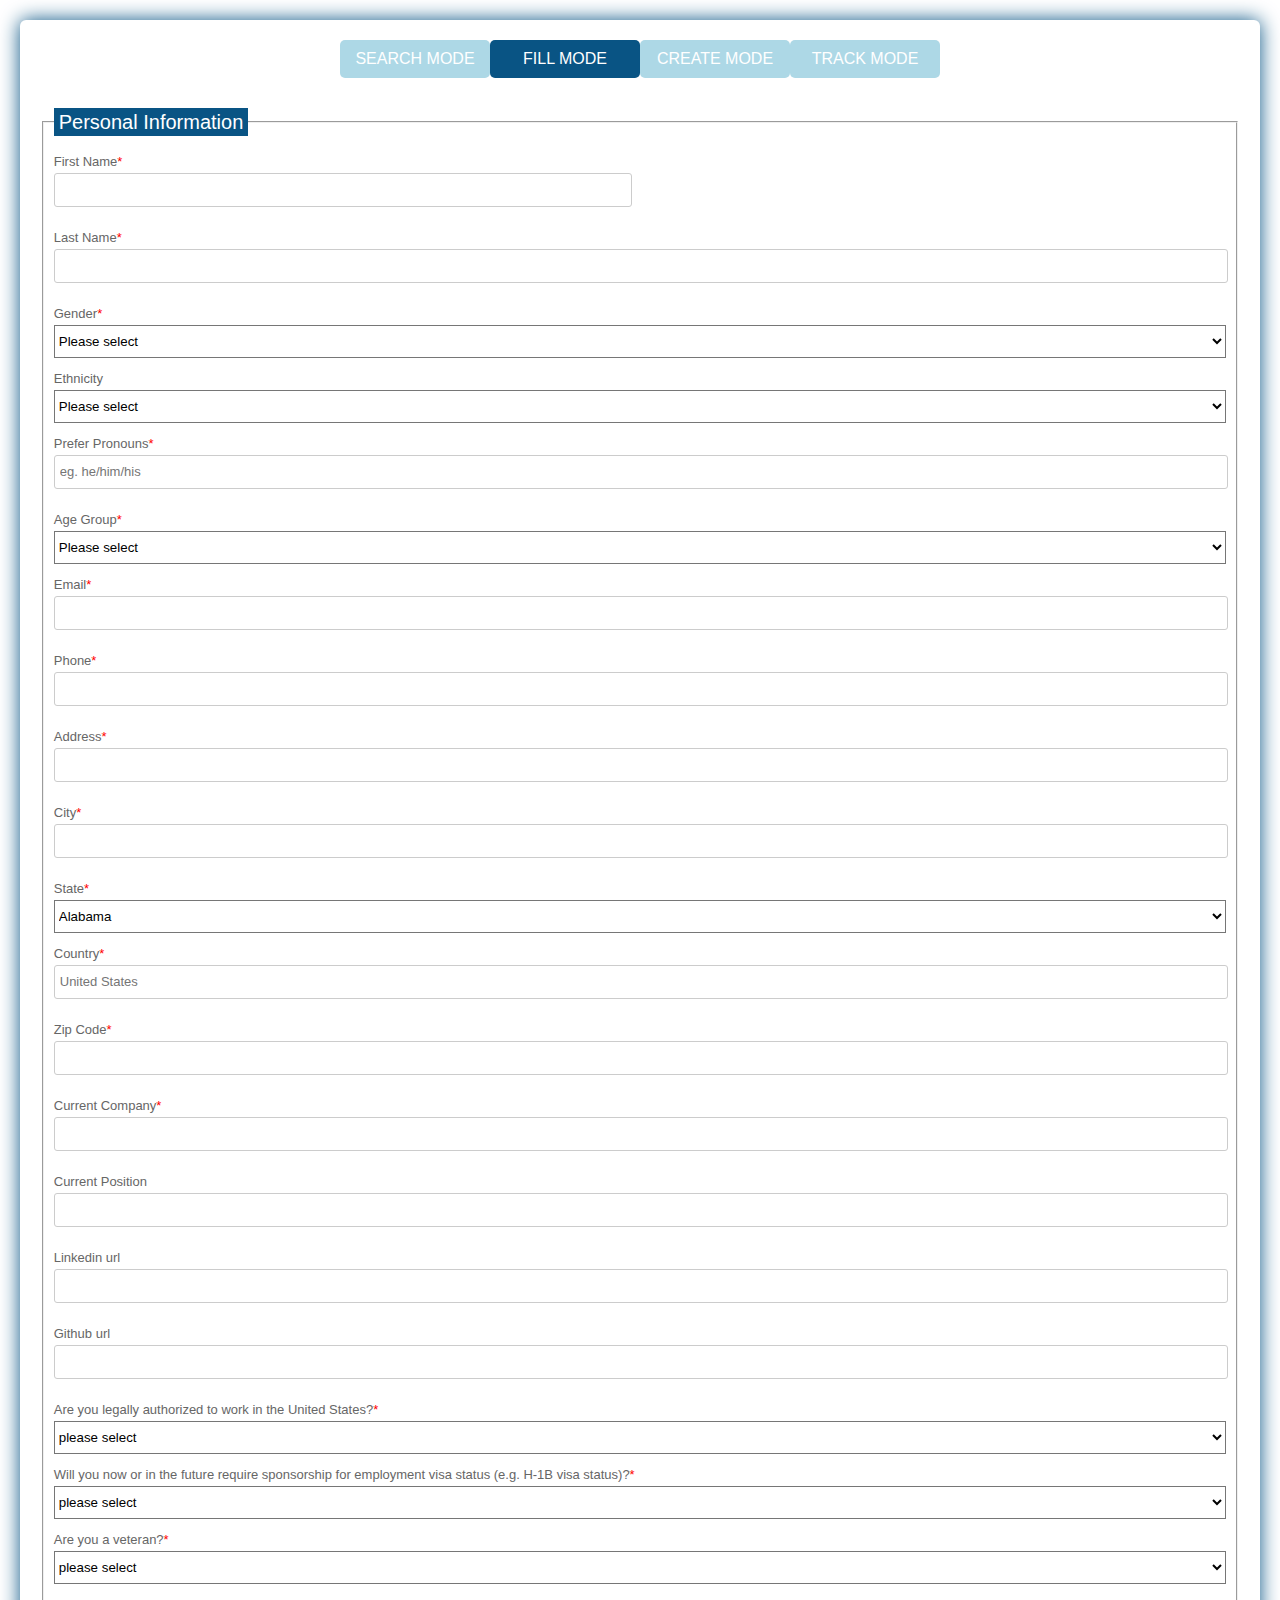
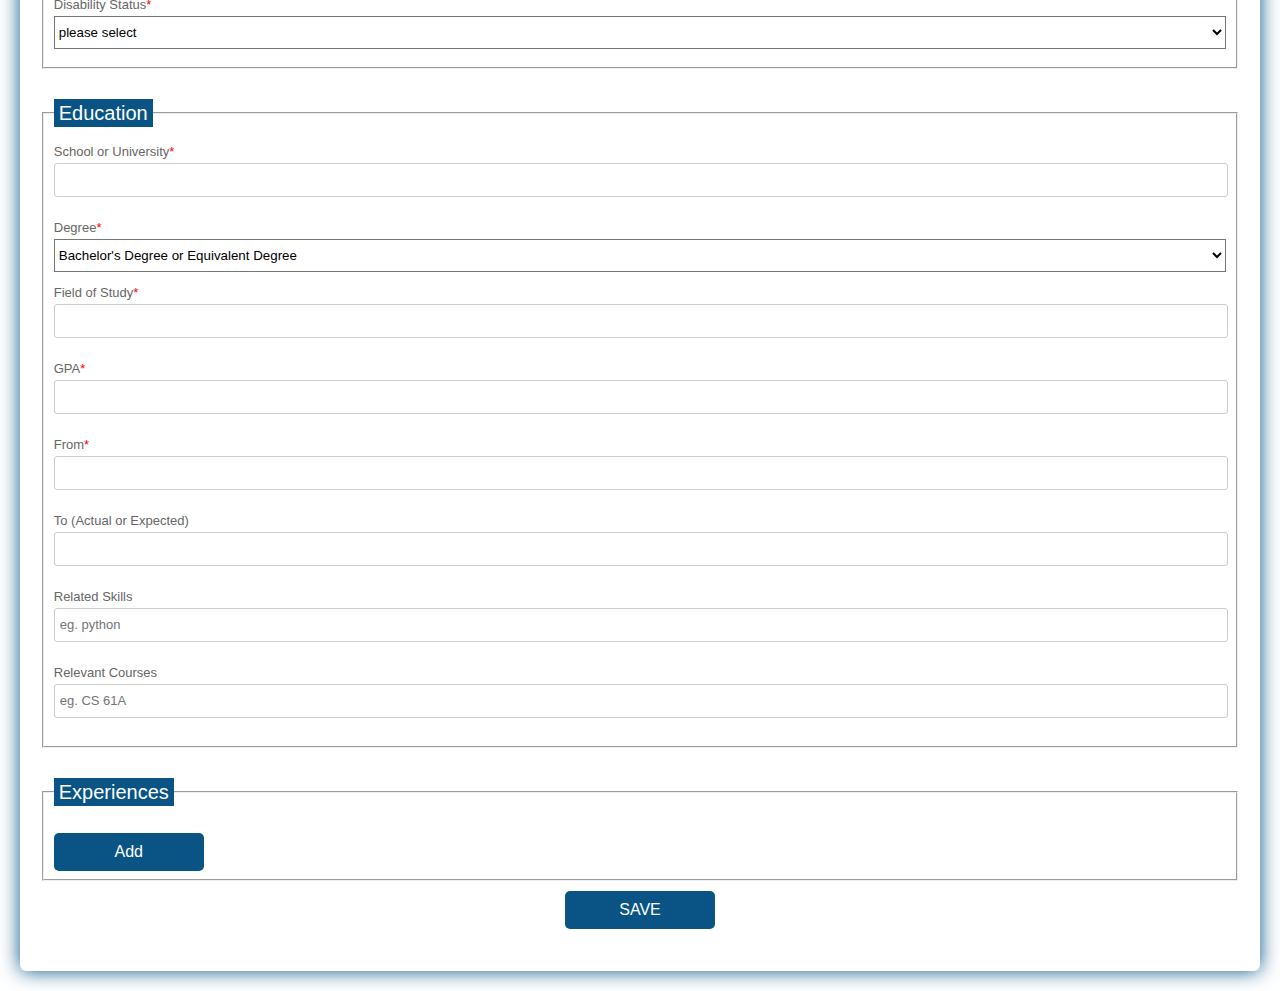
<file: autofiller/index.html>
<!DOCTYPE html>
<html>

<head>
  <title>Employment Verification Form</title>
  <style>
    html,
    body {
      min-height: 100%;
      min-width: 500px;
    }

    body,
    div,
    form,
    input,
    label {
      padding: 0;
      margin: 0;
      outline: none;
      font-family: Roboto, Arial, sans-serif;
      font-size: 13px;
      color: #666;
      line-height: 22px;
    }

    legend {
      color: #fff;
      background-color: #095484;
      padding: 3px 5px;
      font-size: 20px;
    }

    h1 {
      position: absolute;
      margin: 0;
      font-size: 36px;
      color: #fff;
      z-index: 2;
    }

    .activity {
      display: flex;
      flex-direction: row;
      text-align: center;
      justify-content: center;
    }

    .testbox {
      display: flex;
      justify-content: center;
      align-items: center;
      height: inherit;
      padding: 20px;
    }

    .form {
      width: 100%;
      padding: 20px;
      border-radius: 6px;
      background: #fff;
      box-shadow: 0 0 20px 0 #095484;
    }

    .banner {
      position: relative;
      height: 320px;
      background-image: url("/uploads/media/default/0001/02/19ea6ba00def11fb8f5113a4d7555a97bd58ce3d.jpeg");
      background-size: cover;
      display: flex;
      justify-content: center;
      align-items: center;
      text-align: center;
    }

    .banner::after {
      content: "";
      background-color: rgba(0, 0, 0, 0.6);
      position: absolute;
      width: 100%;
      height: 100%;
    }

    input {
      margin-bottom: 10px;
      border: 1px solid #ccc;
      border-radius: 3px;
    }

    input {
      width: calc(100% - 10px);
      padding: 5px;
    }

    select {
      width: 100%;
      padding: 7px 0;
      background: transparent;
    }

    input[type="date"] {
      padding: 4px 5px;
    }

    input.titleInput {
      width: auto;
      color: #fff;
      background-color: #095484;
      padding: 3px 5px;
      font-size: 20px;
      margin: 0;
      border: 0;
    }

    .item:hover p,
    .item:hover i,
    .question:hover p,
    .question label:hover,
    input:hover::placeholder {
      color: #095484;
    }

    .item input:hover {
      border: 1px solid transparent;
      box-shadow: 0 0 6px 0 #095484;
      color: #095484;
    }

    .item {
      position: relative;
      margin: 10px 0;
    }

    .item span {
      color: red;
    }

    input[type="date"]::-webkit-inner-spin-button {
      display: none;
    }

    .item i,
    input[type="date"]::-webkit-calendar-picker-indicator {
      position: absolute;
      font-size: 20px;
      color: #095484;
    }

    .item i {
      right: 2%;
      top: 30px;
      z-index: 1;
    }

    [type="date"]::-webkit-calendar-picker-indicator {
      right: 1%;

      z-index: 2;

      opacity: 0;

      cursor: pointer;
    }

    .question span {
      margin-left: 30px;
    }

    .btn-block {
      margin-top: 10px;

      text-align: center;
    }

    fieldset {
      margin-top: 8px;
    }

    textarea.role-version {
      width: 520px;
      height: 100px;
    }

    button {
      width: 150px;

      padding: 10px;

      border: none;

      border-radius: 5px;

      background: #095484;

      font-size: 16px;

      color: #fff;

      cursor: pointer;
    }

    button.smallSize {
      margin: 3px;
      width: 37px;
      height: 35px;
      border: none;
      border-radius: 5px;
      background: #095484;
      font-size: 16px;
      color: #fff;
      cursor: pointer;
    }

    button.addVbutton {
      position: relative;
      left: 2.5%;
      width: 20px;
      height: 20px;
      padding: 0;
      border: none;
      border-radius: 5px;
      font-size: 10px;
      color: #fff;
      cursor: pointer;
    }

    button.deleteTextButton {
      position: relative;
      left: 5px;
      bottom: 50px;
      width: 20px;
      height: 20px;
      padding: 0;
      margin-bottom: 2px;
    }

    div.buttons {
      position: relative;
      left: 83%;

    }

    div.roleVersionCheckBox {
      position: relative;
      left: 5px;
      bottom: 50px;
    }


    button:hover {
      background: #4286f4;
    }

    @media (min-width: 568px) {

      .name-item,
      .city-item {
        display: flex;

        flex-wrap: wrap;

        justify-content: space-between;
      }

      .name-item input,
      .city-item input,
      .name-item div {
        width: calc(50% - 20px);
      }

      .name-item div input {
        width: 97%;
      }

      .name-item div label {
        display: block;
        padding-bottom: 5px;
      }
    }
  </style>
  <link href="./css/all.css" rel="stylesheet">
</head>

<body>
  <div class="testbox">
    <div id="form" class="form">
      <div class="activity">
        <a href=./Search/search.html> <button id="searching">SEARCH MODE</button></a>
        <button id="filling">FILL MODE</button>
        <button id="creating">CREATE MODE</button>
        <a href=./Table/table.html> <button id="tracking">TRACK MODE</button></a>
      </div>
      <br />
      <fieldset id="personal-information">
        <legend>Personal Information</legend>
        <div class="item">
          <label for="first">First Name<span>*</span></label>
          <div class="name-item">
            <input id="first" class="first-name" type="text" name="name" required />
          </div>
          <div class="item">
            <label for="last">Last Name<span>*</span></label>
            <input id="last" class="last-name" type="text" name="name" required />
          </div>
        </div>
        <div class="item">
          <label for="gender">Gender<span>*</span></label>
          <select id="gender" class="gender">
            <option value="please select">Please select</option>
            <option value="man">Man</option>
            <option value="woman">Woman</option>
          </select>
        </div>
        <div class="item">
          <label for="ethnicity">Ethnicity</label>
          <select id="ethnicity" class="ethnicity">
            <option value="please select">Please select</option>
            <option value="white">White / Caucasian</option>
            <option value="hispanic">
              Hispanic, Latino, or Spanish origin
            </option>
            <option value="black">Black or African American</option>
            <option value="asian">Asian</option>
          </select>
        </div>
        <div class="item">
          <label for="pronouns">Prefer Pronouns<span>*</span></label>
          <input id="pronouns" class="pronouns" type="text" name="text" placeholder="eg. he/him/his" />
        </div>
        <!-- TODO Hard Coding-->
        <div class="item">
          <label for="age-group">Age Group<span>*</span></label>
          <select id="age-group" class="age-group">
            <option value="please select">Please select</option>
            <option value="18">18-20</option>
            <option value="29">21-29</option>
            <option value="30">30-49</option>
            <option value="50">50 or older</option>
          </select>
        </div>
        <div class="item">
          <label for="email">Email<span>*</span></label>
          <input id="email" class="email" type="text" name="text" required />
        </div>
        <div class="item">
          <label for="phone">Phone<span>*</span></label>
          <input id="phone" class="phone" type="tel" name="tel" required />
        </div>
        <div class="item">
          <label for="address">Address<span>*</span></label>
          <input id="Address" class="address" type="text" name="text" />
        </div>

        <div class="item">
          <label for="city">City<span>*</span></label>

          <input id="city" class="city" type="text" name="text" />
        </div>

        <div class="item">
          <label for="state">State<span>*</span></label>

          <select id="state" class="state">
            <option value="AL">Alabama</option>
            <option value="AK">Alaska</option>
            <option value="AZ">Arizona</option>
            <option value="AR">Arkansas</option>
            <option value="CA">California</option>
            <option value="CO">Colorado</option>
            <option value="CT">Connecticut</option>
            <option value="DE">Delaware</option>
            <option value="DC">District Of Columbia</option>
            <option value="FL">Florida</option>
            <option value="GA">Georgia</option>
            <option value="HI">Hawaii</option>
            <option value="ID">Idaho</option>
            <option value="IL">Illinois</option>
            <option value="IN">Indiana</option>
            <option value="IA">Iowa</option>
            <option value="KS">Kansas</option>
            <option value="KY">Kentucky</option>
            <option value="LA">Louisiana</option>
            <option value="ME">Maine</option>
            <option value="MD">Maryland</option>
            <option value="MA">Massachusetts</option>
            <option value="MI">Michigan</option>
            <option value="MN">Minnesota</option>
            <option value="MS">Mississippi</option>
            <option value="MO">Missouri</option>
            <option value="MT">Montana</option>
            <option value="NE">Nebraska</option>
            <option value="NV">Nevada</option>
            <option value="NH">New Hampshire</option>
            <option value="NJ">New Jersey</option>
            <option value="NM">New Mexico</option>
            <option value="NY">New York</option>
            <option value="NC">North Carolina</option>
            <option value="ND">North Dakota</option>
            <option value="OH">Ohio</option>
            <option value="OK">Oklahoma</option>
            <option value="OR">Oregon</option>
            <option value="PA">Pennsylvania</option>
            <option value="RI">Rhode Island</option>
            <option value="SC">South Carolina</option>
            <option value="SD">South Dakota</option>
            <option value="TN">Tennessee</option>
            <option value="TX">Texas</option>
            <option value="UT">Utah</option>
            <option value="VT">Vermont</option>
            <option value="VA">Virginia</option>
            <option value="WA">Washington</option>
            <option value="WV">West Virginia</option>
            <option value="WI">Wisconsin</option>
            <option value="WY">Wyoming</option>
          </select>
        </div>

        <div class="item">
          <label for="country">Country<span>*</span></label>

          <input id="country" class="country" type="text" name="text" placeholder="United States" />
        </div>

        <div class="item">
          <label for="zip-code">Zip Code<span>*</span></label>

          <input id="zip-code" class="zip-code" type="text" name="text" />
        </div>

        <div class="item">
          <label for="current-company">Current Company<span>*</span></label>

          <input id="current-company" class="current-company" type="text" name="text" />
        </div>

        <div class="item">
          <label for="current-position">Current Position</label>

          <input id="current-position" class="current-position" type="text" name="text" />
        </div>

        <div class="item">
          <label for="linkedin">Linkedin url</label>

          <input id="linkedin" class="linkedin" type="text" name="text" />
        </div>

        <div class="item">
          <label for="github">Github url</label>

          <input id="github" class="github" type="text" name="text" />
        </div>

        <div class="item">
          <label for="legal-status">Are you legally authorized to work in the United States?<span>*</span>
          </label>
          <select id="legal-status" class="legal-status">
            <option value="please select">please select</option>
            <option value="yes">yes</option>
            <option value="no">no</option>
          </select>
        </div>
        <div class="item">
          <label for="working-visa">Will you now or in the future require sponsorship for employment
            visa status (e.g. H-1B visa status)?<span>*</span></label>
          <select id="working-visa" class="working-visa">
            <option value="please select">please select</option>
            <option value="yes">yes</option>
            <option value="no">no</option>
          </select>
        </div>
        <div class="item">
          <label for="veteran-status">Are you a veteran?<span>*</span></label>
          <select id="veteran-status" class="veteran-status">
            <option value="please select">please select</option>

            <option value="yes">yes</option>

            <option value="no">no</option>
          </select>
        </div>
        <div class="item">
          <label for="disability-status">Disability Status<span>*</span></label>
          <select id="disability-status" class="disability-status">
            <option value="please select">please select</option>
            <option value="yes">yes</option>
            <option value="no">no</option>
          </select>
        </div>
      </fieldset>
      <br />
      <fieldset id="education-information">
        <legend>Education</legend>
        <div class="item">
          <label for="university">School or University<span>*</span></label>
          <input id="university" class="university" type="text" name="text" required />
        </div>
        <div class="item">
          <label for="state">Degree<span>*</span></label>
          <select id="state" class="state">
            <option value="BS">Bachelor's Degree or Equivalent Degree</option>
            <option value="AS">
              Associate's Degree or 2-year Equivalent Degree
            </option>
            <option value="MS">Master's Degree or Equivalent Degree</option>
            <option value="MBA">
              Masters in Business Administration (MBA)
            </option>
            <option value="DOC">Doctorate or Equivalent Degree</option>
            <option value="JD">Juris Doctor (JD/J.Dur.)</option>
            <option value="MED">Medical Doctor or Equivalent</option>
            <option value="OD">Other Degree</option>
          </select>
        </div>
        <div class="item">
          <label for="area">Field of Study<span>*</span></label>
          <input id="area" class="field" type="text" name="text" required />
        </div>
        <div class="item">
          <label for="gpa">GPA<span>*</span></label>
          <input id="gpa" class="gpa" type="text" name="text" required />
        </div>
        <div class="item">
          <label for="from">From<span>*</span></label>
          <input id="from" class="from" type="text" name="text" required />
        </div>
        <div class="item">
          <label for="to">To (Actual or Expected)</label>
          <input id="to" class="to" type="text" name="text" required />
        </div>
        <div class="item">
          <label for="related-skills">Related Skills</label>
          <input id="related-skills" class="related-skills" type="text" name="text" placeholder="eg. python" />
        </div>
        <div class="item">
          <label for="relevant-courses">Relevant Courses</label>
          <input id="relevant-courses" class="relevant-courses" type="text" name="text" placeholder="eg. CS 61A" />
        </div>
      </fieldset>
      <br />

      <fieldset class="filling">
        <legend>Experiences</legend>
        <div id="fieldset-experiences"></div>
        <br />
        <button id="experience-add">Add</button>
      </fieldset>

      <fieldset class="creating">
        <legend><input id="title1" type="text" class="titleInput" /></legend>
        <div id="category1"></div>
        <br />
        <button id="category-one-add">Add</button>
      </fieldset>

      <fieldset class="creating">
        <legend><input id="title2" type="text" class="titleInput" /></legend>
        <div id="category2"></div>
        <br />
        <button id="category-two-add">Add</button>
      </fieldset>

      <fieldset class="creating">
        <legend><input id="title3" type="text" class="titleInput" /></legend>
        <div id="category3"></div>
        <br />
        <button id="category-three-add">Add</button>
      </fieldset>

      <div class="btn-block">
        <button id="application-save">SAVE</button>
        <br />
        <br />
        <button id="app-fill">RESUME</button>
      </div>
    </div>
  </div>
  <script src="jquery-3.2.1.min.js"></script>
  <script src="dataHandler.js"></script>
  <script src="resume.js"></script>
</body>

</html>
</file>
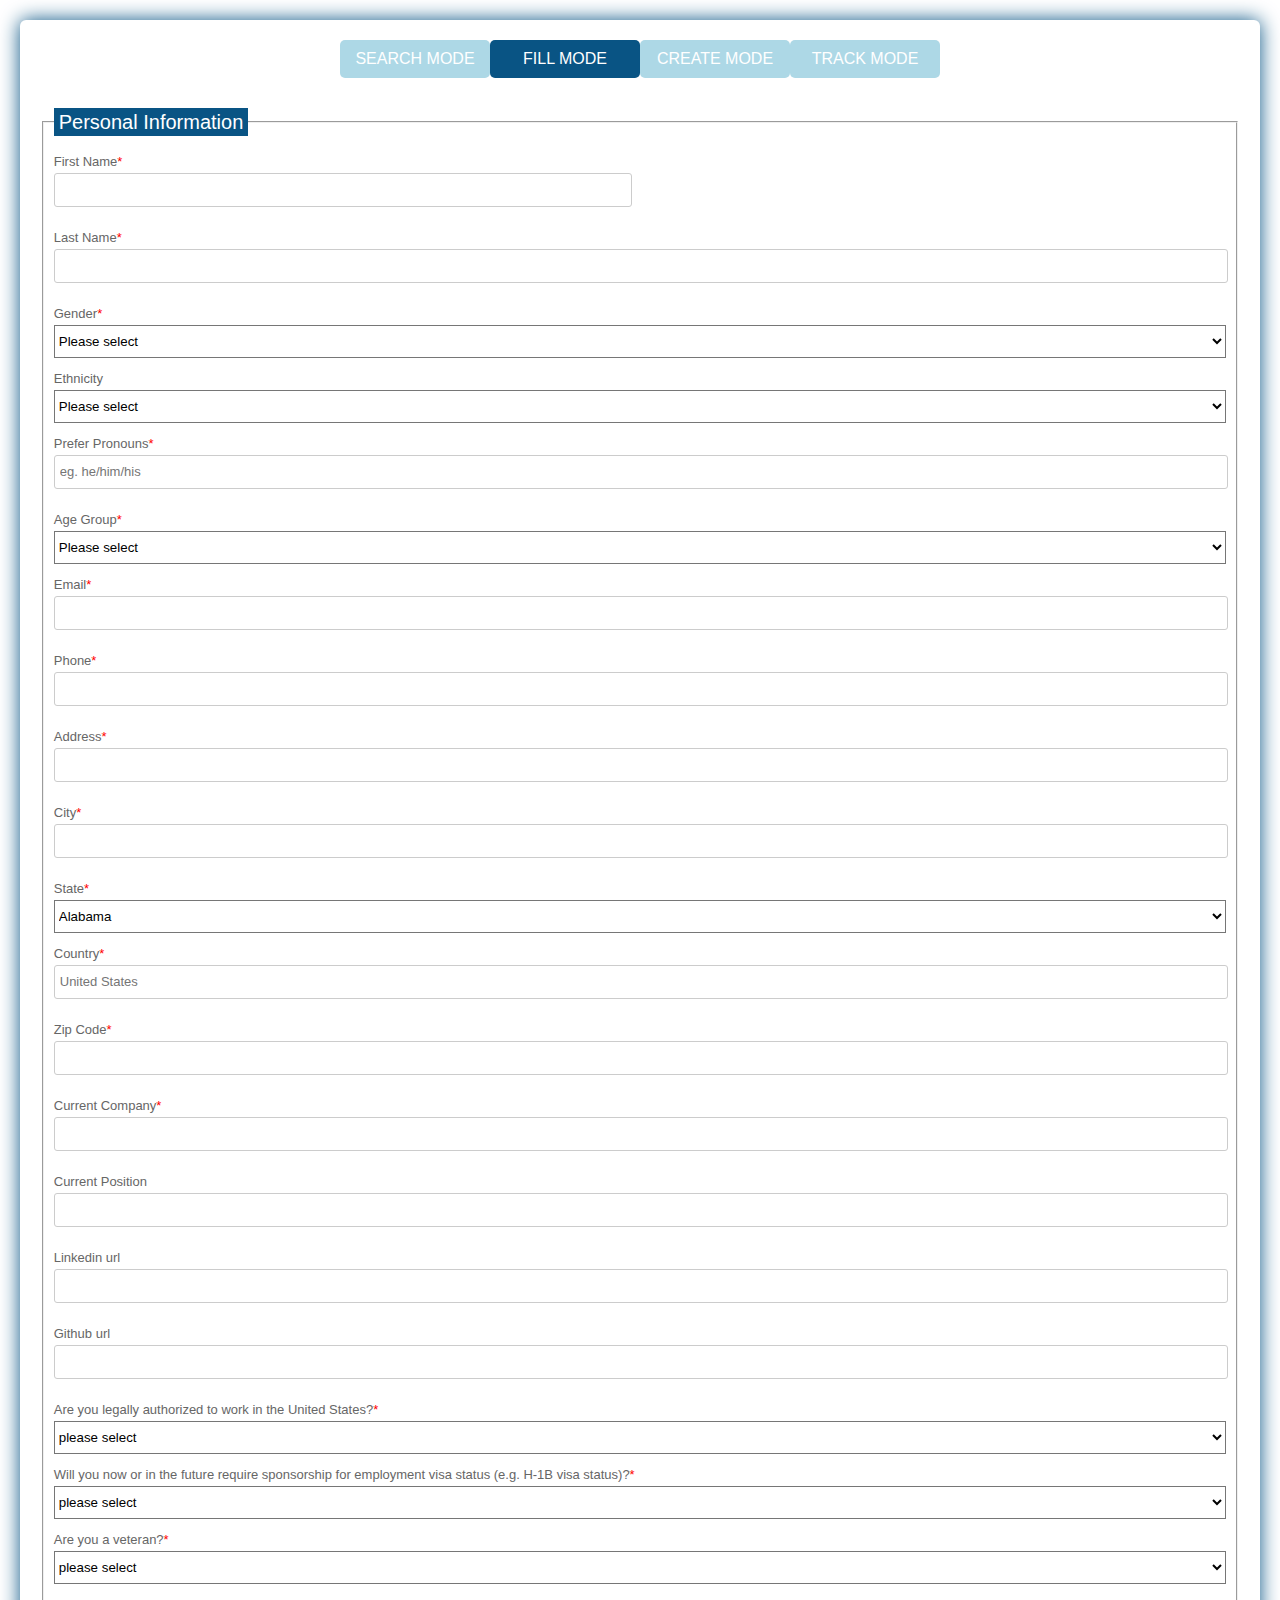
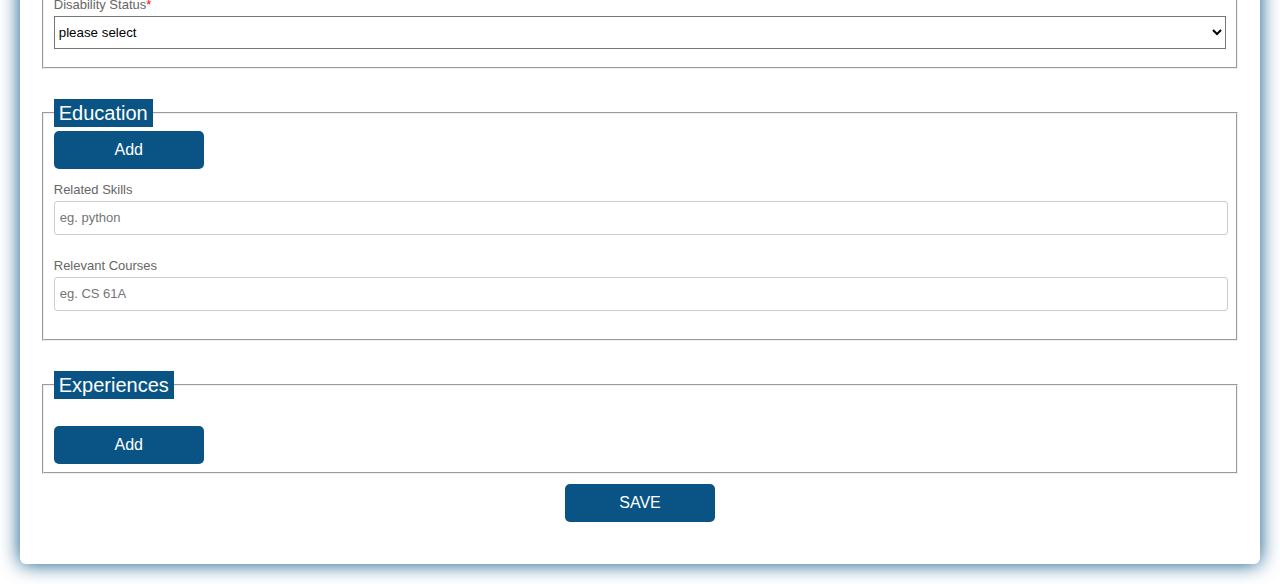
<file: autofiller/index 11.29.54 AM.html>
<!DOCTYPE html>
<html>

<head>
  <title>Employment Verification Form</title>
  <style>
    html,
    body {
      min-height: 100%;
      min-width: 500px;
    }

    body,
    div,
    form,
    input,
    label {
      padding: 0;
      margin: 0;
      outline: none;
      font-family: Roboto, Arial, sans-serif;
      font-size: 13px;
      color: #666;
      line-height: 22px;
    }

    legend {
      color: #fff;
      background-color: #095484;
      padding: 3px 5px;
      font-size: 20px;
    }

    h1 {
      position: absolute;
      margin: 0;
      font-size: 36px;
      color: #fff;
      z-index: 2;
    }

    .activity {
      display: flex;
      flex-direction: row;
      text-align: center;
      justify-content: center;
    }

    .testbox {
      display: flex;
      justify-content: center;
      align-items: center;
      height: inherit;
      padding: 20px;
    }

    .form {
      width: 100%;
      padding: 20px;
      border-radius: 6px;
      background: #fff;
      box-shadow: 0 0 20px 0 #095484;
    }

    .banner {
      position: relative;
      height: 320px;
      background-image: url("/uploads/media/default/0001/02/19ea6ba00def11fb8f5113a4d7555a97bd58ce3d.jpeg");
      background-size: cover;
      display: flex;
      justify-content: center;
      align-items: center;
      text-align: center;
    }

    .banner::after {
      content: "";
      background-color: rgba(0, 0, 0, 0.6);
      position: absolute;
      width: 100%;
      height: 100%;
    }

    input {
      margin-bottom: 10px;
      border: 1px solid #ccc;
      border-radius: 3px;
    }

    input {
      width: calc(100% - 10px);
      padding: 5px;
    }

    select {
      width: 100%;
      padding: 7px 0;
      background: transparent;
    }

    input[type="date"] {
      padding: 4px 5px;
    }

    input.titleInput {
      width: auto;
      color: #fff;
      background-color: #095484;
      padding: 3px 5px;
      font-size: 20px;
      margin: 0;
      border: 0;
    }

    .item:hover p,
    .item:hover i,
    .question:hover p,
    .question label:hover,
    input:hover::placeholder {
      color: #095484;
    }

    .item input:hover {
      border: 1px solid transparent;
      box-shadow: 0 0 6px 0 #095484;
      color: #095484;
    }

    .item {
      position: relative;
      margin: 10px 0;
    }

    .item span {
      color: red;
    }

    input[type="date"]::-webkit-inner-spin-button {
      display: none;
    }

    .item i,
    input[type="date"]::-webkit-calendar-picker-indicator {
      position: absolute;
      font-size: 20px;
      color: #095484;
    }

    .item i {
      right: 2%;
      top: 30px;
      z-index: 1;
    }

    [type="date"]::-webkit-calendar-picker-indicator {
      right: 1%;

      z-index: 2;

      opacity: 0;

      cursor: pointer;
    }

    .question span {
      margin-left: 30px;
    }

    .btn-block {
      margin-top: 10px;

      text-align: center;
    }

    fieldset {
      margin-top: 8px;
    }

    textarea.role-version {
      width: 520px;
      height: 100px;
    }

    button {
      width: 150px;

      padding: 10px;

      border: none;

      border-radius: 5px;

      background: #095484;

      font-size: 16px;

      color: #fff;

      cursor: pointer;
    }

    button.smallSize {
      margin: 3px;
      width: 37px;
      height: 35px;
      border: none;
      border-radius: 5px;
      background: #095484;
      font-size: 16px;
      color: #fff;
      cursor: pointer;
    }

    button.addVbutton {
      position: relative;
      left: 2.5%;
      width: 20px;
      height: 20px;
      padding: 0;
      border: none;
      border-radius: 5px;
      font-size: 10px;
      color: #fff;
      cursor: pointer;
    }

    button.deleteTextButton {
      position: relative;
      left: 5px;
      bottom: 50px;
      width: 20px;
      height: 20px;
      padding: 0;
      margin-bottom: 2px;
    }

    div.buttons {
      position: relative;
      left: 83%;

    }

    div.roleVersionCheckBox {
      position: relative;
      left: 5px;
      bottom: 50px;
    }


    button:hover {
      background: #4286f4;
    }

    @media (min-width: 568px) {

      .name-item,
      .city-item {
        display: flex;

        flex-wrap: wrap;

        justify-content: space-between;
      }

      .name-item input,
      .city-item input,
      .name-item div {
        width: calc(50% - 20px);
      }

      .name-item div input {
        width: 97%;
      }

      .name-item div label {
        display: block;
        padding-bottom: 5px;
      }
    }
  </style>
  <link href="./css/all.css" rel="stylesheet">
</head>

<body>
  <div class="testbox">
    <div id="form" class="form">
      <div class="activity">
        <a href=./Search/search.html> <button id="searching">SEARCH MODE</button></a>
        <button id="filling">FILL MODE</button>
        <button id="creating">CREATE MODE</button>
        <a href=./Table/table.html> <button id="tracking">TRACK MODE</button></a>
      </div>
      <br />
      <fieldset id="personal-information">
        <legend>Personal Information</legend>
        <div class="item">
          <label for="first">First Name<span>*</span></label>
          <div class="name-item">
            <input id="first" class="first-name" type="text" name="name" required />
          </div>
          <div class="item">
            <label for="last">Last Name<span>*</span></label>
            <input id="last" class="last-name" type="text" name="name" required />
          </div>
        </div>
        <div class="item">
          <label for="gender">Gender<span>*</span></label>
          <select id="gender" class="gender">
            <option value="please select">Please select</option>
            <option value="man">Man</option>
            <option value="woman">Woman</option>
          </select>
        </div>
        <div class="item">
          <label for="ethnicity">Ethnicity</label>
          <select id="ethnicity" class="ethnicity">
            <option value="please select">Please select</option>
            <option value="white">White / Caucasian</option>
            <option value="hispanic">
              Hispanic, Latino, or Spanish origin
            </option>
            <option value="black">Black or African American</option>
            <option value="asian">Asian</option>
          </select>
        </div>
        <div class="item">
          <label for="pronouns">Prefer Pronouns<span>*</span></label>
          <input id="pronouns" class="pronouns" type="text" name="text" placeholder="eg. he/him/his" />
        </div>
        <!-- TODO Hard Coding-->
        <div class="item">
          <label for="age-group">Age Group<span>*</span></label>
          <select id="age-group" class="age-group">
            <option value="please select">Please select</option>
            <option value="18">18-20</option>
            <option value="29">21-29</option>
            <option value="30">30-49</option>
            <option value="50">50 or older</option>
          </select>
        </div>
        <div class="item">
          <label for="email">Email<span>*</span></label>
          <input id="email" class="email" type="text" name="text" required />
        </div>
        <div class="item">
          <label for="phone">Phone<span>*</span></label>
          <input id="phone" class="phone" type="tel" name="tel" required />
        </div>
        <div class="item">
          <label for="address">Address<span>*</span></label>
          <input id="Address" class="address" type="text" name="text" />
        </div>

        <div class="item">
          <label for="city">City<span>*</span></label>

          <input id="city" class="city" type="text" name="text" />
        </div>

        <div class="item">
          <label for="state">State<span>*</span></label>

          <select id="state" class="state">
            <option value="AL">Alabama</option>
            <option value="AK">Alaska</option>
            <option value="AZ">Arizona</option>
            <option value="AR">Arkansas</option>
            <option value="CA">California</option>
            <option value="CO">Colorado</option>
            <option value="CT">Connecticut</option>
            <option value="DE">Delaware</option>
            <option value="DC">District Of Columbia</option>
            <option value="FL">Florida</option>
            <option value="GA">Georgia</option>
            <option value="HI">Hawaii</option>
            <option value="ID">Idaho</option>
            <option value="IL">Illinois</option>
            <option value="IN">Indiana</option>
            <option value="IA">Iowa</option>
            <option value="KS">Kansas</option>
            <option value="KY">Kentucky</option>
            <option value="LA">Louisiana</option>
            <option value="ME">Maine</option>
            <option value="MD">Maryland</option>
            <option value="MA">Massachusetts</option>
            <option value="MI">Michigan</option>
            <option value="MN">Minnesota</option>
            <option value="MS">Mississippi</option>
            <option value="MO">Missouri</option>
            <option value="MT">Montana</option>
            <option value="NE">Nebraska</option>
            <option value="NV">Nevada</option>
            <option value="NH">New Hampshire</option>
            <option value="NJ">New Jersey</option>
            <option value="NM">New Mexico</option>
            <option value="NY">New York</option>
            <option value="NC">North Carolina</option>
            <option value="ND">North Dakota</option>
            <option value="OH">Ohio</option>
            <option value="OK">Oklahoma</option>
            <option value="OR">Oregon</option>
            <option value="PA">Pennsylvania</option>
            <option value="RI">Rhode Island</option>
            <option value="SC">South Carolina</option>
            <option value="SD">South Dakota</option>
            <option value="TN">Tennessee</option>
            <option value="TX">Texas</option>
            <option value="UT">Utah</option>
            <option value="VT">Vermont</option>
            <option value="VA">Virginia</option>
            <option value="WA">Washington</option>
            <option value="WV">West Virginia</option>
            <option value="WI">Wisconsin</option>
            <option value="WY">Wyoming</option>
          </select>
        </div>

        <div class="item">
          <label for="country">Country<span>*</span></label>

          <input id="country" class="country" type="text" name="text" placeholder="United States" />
        </div>

        <div class="item">
          <label for="zip-code">Zip Code<span>*</span></label>

          <input id="zip-code" class="zip-code" type="text" name="text" />
        </div>

        <div class="item">
          <label for="current-company">Current Company<span>*</span></label>

          <input id="current-company" class="current-company" type="text" name="text" />
        </div>

        <div class="item">
          <label for="current-position">Current Position</label>

          <input id="current-position" class="current-position" type="text" name="text" />
        </div>

        <div class="item">
          <label for="linkedin">Linkedin url</label>

          <input id="linkedin" class="linkedin" type="text" name="text" />
        </div>

        <div class="item">
          <label for="github">Github url</label>

          <input id="github" class="github" type="text" name="text" />
        </div>

        <div class="item">
          <label for="legal-status">Are you legally authorized to work in the United States?<span>*</span>
          </label>
          <select id="legal-status" class="legal-status">
            <option value="please select">please select</option>
            <option value="yes">yes</option>
            <option value="no">no</option>
          </select>
        </div>
        <div class="item">
          <label for="working-visa">Will you now or in the future require sponsorship for employment
            visa status (e.g. H-1B visa status)?<span>*</span></label>
          <select id="working-visa" class="working-visa">
            <option value="please select">please select</option>
            <option value="yes">yes</option>
            <option value="no">no</option>
          </select>
        </div>
        <div class="item">
          <label for="veteran-status">Are you a veteran?<span>*</span></label>
          <select id="veteran-status" class="veteran-status">
            <option value="please select">please select</option>

            <option value="yes">yes</option>

            <option value="no">no</option>
          </select>
        </div>
        <div class="item">
          <label for="disability-status">Disability Status<span>*</span></label>
          <select id="disability-status" class="disability-status">
            <option value="please select">please select</option>
            <option value="yes">yes</option>
            <option value="no">no</option>
          </select>
        </div>
      </fieldset>
      <br />




      <fieldset>
        <legend>Education</legend>
        <!---
        <div id="fieldset-education"></div>
        <div class="item">
          <label for="university">School or University<span>*</span></label>
          <input id="university" class="university" type="text" name="text" required />
        </div>
        <div class="item">
          <label for="state">Degree<span>*</span></label>
          <select id="state" class="state">
            <option value="BS">Bachelor's Degree or Equivalent Degree</option>
            <option value="AS">
              Associate's Degree or 2-year Equivalent Degree
            </option>
            <option value="MS">Master's Degree or Equivalent Degree</option>
            <option value="MBA">
              Masters in Business Administration (MBA)
            </option>
            <option value="DOC">Doctorate or Equivalent Degree</option>
            <option value="JD">Juris Doctor (JD/J.Dur.)</option>
            <option value="MED">Medical Doctor or Equivalent</option>
            <option value="OD">Other Degree</option>
          </select>
        </div>
        <div class="item">
          <label for="area">Field of Study<span>*</span></label>
          <input id="area" class="field" type="text" name="text" required />
        </div>
        <div class="item">
          <label for="gpa">GPA<span>*</span></label>
          <input id="gpa" class="gpa" type="text" name="text" required />
        </div>
        <div class="item">
          <label for="from">From<span>*</span></label>
          <input id="from" class="from" type="text" name="text" required />
        </div>
        <div class="item">
          <label for="to">To (Actual or Expected)</label>
          <input id="to" class="to" type="text" name="text" required />
        </div> --->
        <div id="education-information"></div>

        <div id="initial-education"></div>

        <button id="education-add">Add</button>
        <!---
        <div class="item">
          <label for="state">Degree<span>*</span></label>
          <select id="state" class="state">
            <option value="BS">Bachelor's Degree or Equivalent Degree</option>
            <option value="AS">
              Associate's Degree or 2-year Equivalent Degree
            </option>
            <option value="MS">Master's Degree or Equivalent Degree</option>
            <option value="MBA">
              Masters in Business Administration (MBA)
            </option>
            <option value="DOC">Doctorate or Equivalent Degree</option>
            <option value="JD">Juris Doctor (JD/J.Dur.)</option>
            <option value="MED">Medical Doctor or Equivalent</option>
            <option value="OD">Other Degree</option>
          </select>
        </div>
      --->
        <div class="item">
          <label for="related-skills">Related Skills</label>
          <input id="related-skills" class="related-skills" type="text" name="text" placeholder="eg. python" />
        </div>
        <div class="item">
          <label for="relevant-courses">Relevant Courses</label>
          <input id="relevant-courses" class="relevant-courses" type="text" name="text" placeholder="eg. CS 61A" />
        </div>


      </fieldset>








      <br />

      <fieldset class="filling">
        <legend>Experiences</legend>
        <div id="fieldset-experiences"></div>
        <br />
        <button id="experience-add">Add</button>
      </fieldset>

      <fieldset class="creating">
        <legend><input id="title1" type="text" class="titleInput" /></legend>
        <div id="category1"></div>
        <br />
        <button id="category-one-add">Add</button>
      </fieldset>

      <fieldset class="creating">
        <legend><input id="title2" type="text" class="titleInput" /></legend>
        <div id="category2"></div>
        <br />
        <button id="category-two-add">Add</button>
      </fieldset>

      <fieldset class="creating">
        <legend><input id="title3" type="text" class="titleInput" /></legend>
        <div id="category3"></div>
        <br />
        <button id="category-three-add">Add</button>
      </fieldset>

      <div class="btn-block">
        <button id="application-save">SAVE</button>
        <br />
        <br />
        <button id="app-fill">FILL</button>
      </div>
    </div>
  </div>
  <script src="jquery-3.2.1.min.js"></script>
  <script src="dataHandler.js"></script>
  <script src="resume.js"></script>
</body>

</html>
</file>
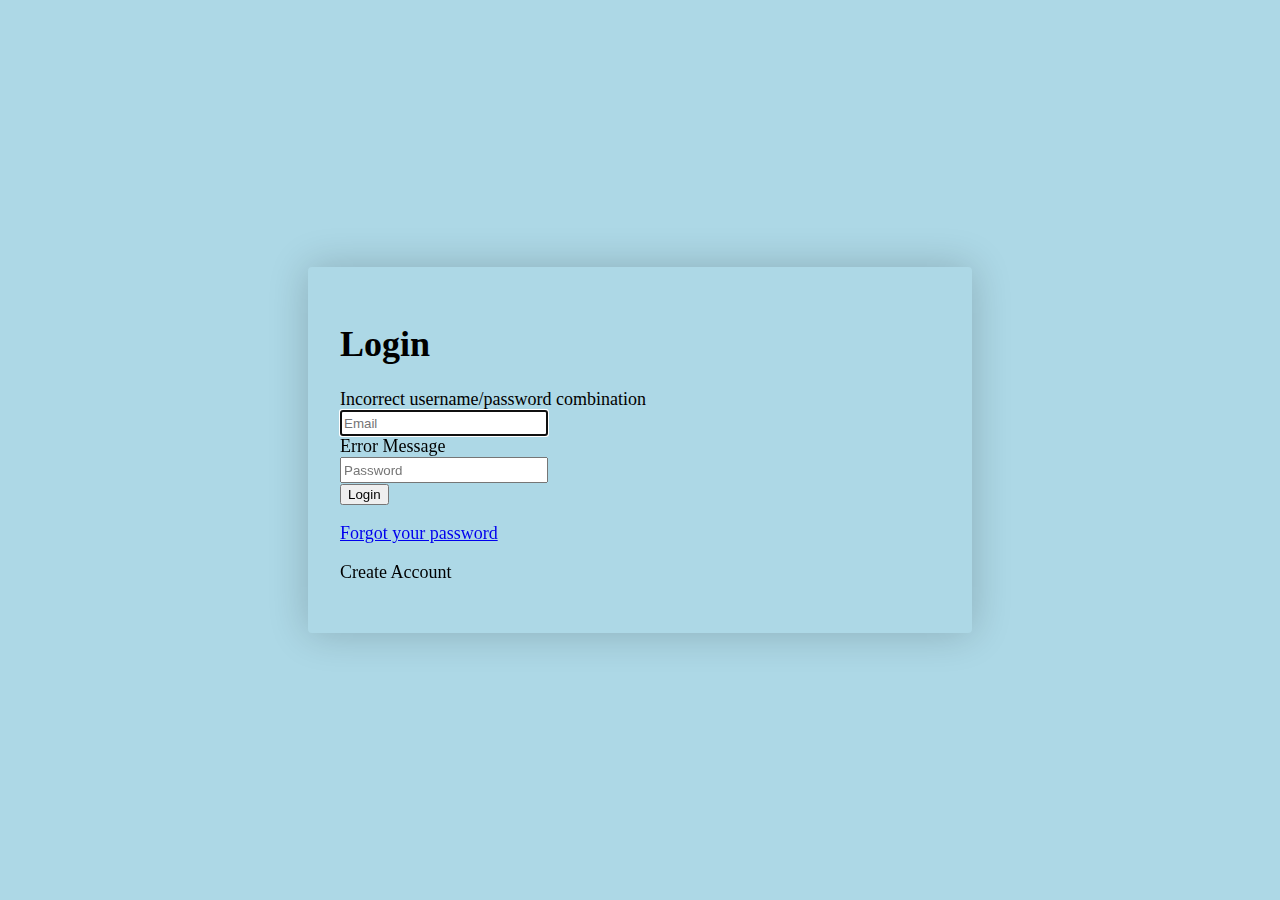
<file: autofiller/login.html>
<!DOCTYPE html>



<head>
    <!-- what does this do-->
    <meta name="viewport" content="width=device-width" , initial-scale=1.0>
    <meta charset="UTF-8">
    <meta http-equiv="X-UA-Compatible" content="IE=edge">
    <meta name="viewport" content="width=device-width, initial-scale=1.0">
    <title>Login/Sign up Form</title>
    <link rel="stylesheet" href="Login Page/main.css">

    <script src="https://apis.google.com/js/platform.js" async defer></script>
    <meta name="google-signin-client_id"
        content="816203003271-urfc4e74rfi0jajpvimfna23l4kcq1n2.apps.googleusercontent.com">



</head>

<body>



    <!-- "White block", creates a container for the login page-->
    <div class="container">
        <!-- creates login form form.form#login form.form = form with class of form #login = id of login-->
        <form action="index.html" class="form" id="login">



            <!--Creates a heading with class form title, with the heading Login-->
            <h1 class="formTitle">Login</h1>
            <!-- Runs if user submits incorrect username/password, only puts up if the user has a incorrect username/password combo-->
            <div class="formMessage formMessageError">Incorrect username/password combination</div>

            <!-- Group that has the input itself, and the error message-->
            <!--Username Box-->
            <div class="formInputGroup">

                <!--   input.formInput add placeholder, placeholder tells us to submit email. Autofocus makes it run on page hold-->
                <input type="text" class="formInput" autofocus placeholder="Email">

                <!--  In case an error occurs -->
                <div class="formInputErrorMessage">Error Message</div>

            </div>

            <!--Password Box -->
            <div class="formInputGroup">
                <!--   input.formInput add placeholder, placeholder tells us to submit email. Autofocus makes it run on page hold-->
                <input type="password" class="formInput" autofocus placeholder="Password">

                <!--  In case an error occurs -->
                <div class="formInputErrorMessage"></div>

            </div>

            <!-- Creates a submit button -->
            <button class="formButton" type="submit">Login</button>



            <!--In case user forgot password-->
            <p class="formText">
                <a href="https://www.login.gov/help/trouble-signing-in/forgot-your-password/" class="formLink">Forgot
                    your password</a>
            </p>
            <!--In case doesnt have acount-->
            <p class="formText">
                <!--there is no link for creating an account, simply a way to transfer to the next form from that id-->
                <a id="linkCreateAccount" class="formLink">Create Account</a>
            </p>

        </form>
        <div class="g-signin2" data-onsuccess="onSignIn"></div>

    </div>
</body>
</file>
<file: autofiller/Login Page/main.css>
body { 
    /* creates variables for colors */
    --color-primary: blue;
    --color-primary-dark: darkblue;
    --color-secondary: rgb(241, 241, 241);
    --color-error:red;
    --color-success:green;
    --border-radius: 4px;


    margin: 0;
    height: 100vh;
    display: flex;
    align-items: center;
    /*puts content in middle*/
    justify-content: center;
    font-size: 18px;
    background: lightblue;

    /*makes background color covers entire backgorund */
    background-size: cover;


}

/* start working on login box */
.container {

    width: 600px;
    max-width: 600px;

    /* one rem = one of the font size. ie. 1rem = 18px, 2rem = 36px */
    margin: 1rem;
    padding: 2rem;
    box-shadow: 0 0 40px rgba(0,0,0,0.2);
    border-radius: var(--border-radius);
    background: lightblue;


}

.formInput {

    width: 200px;
    height: 20px;

}
</file>
